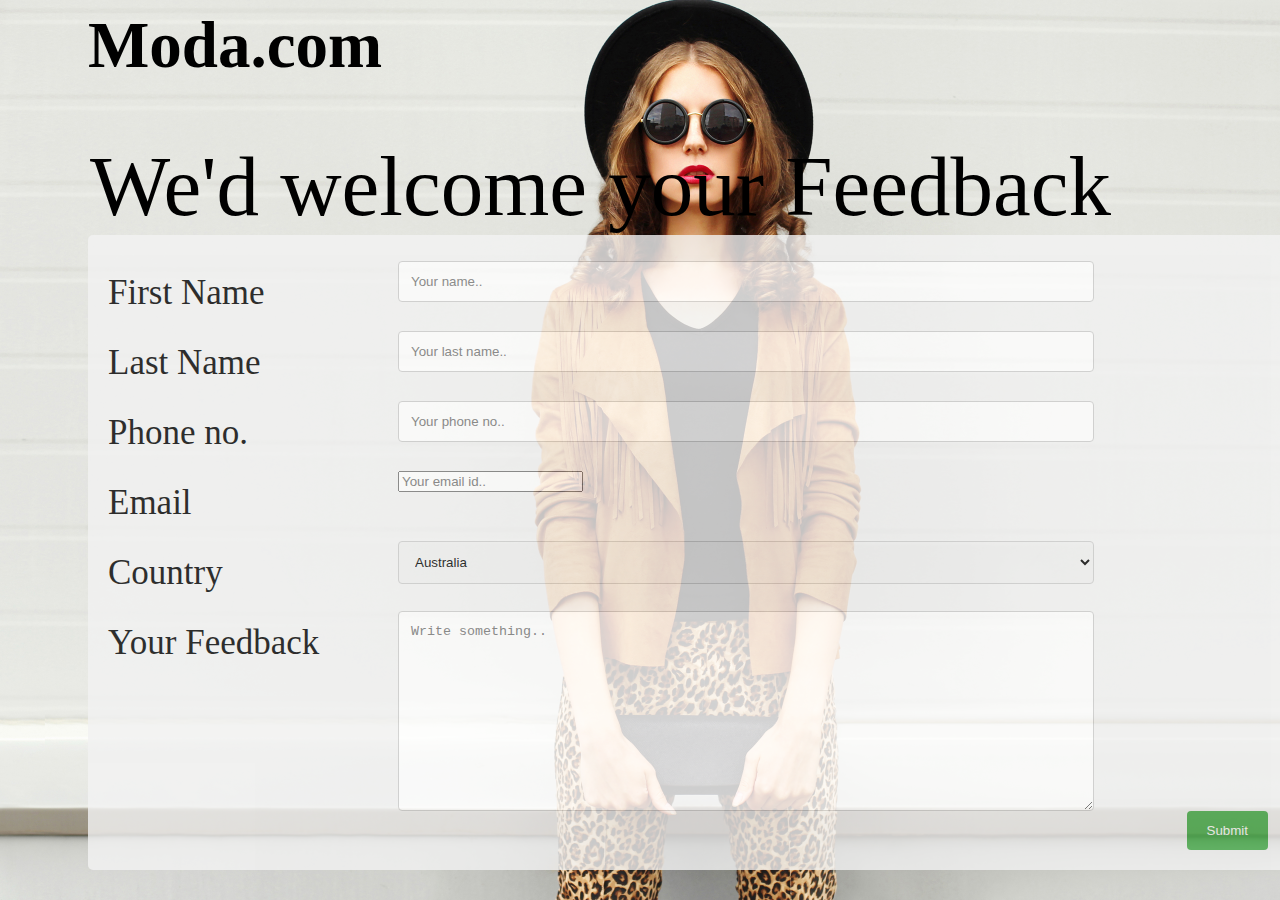
<file: form.html>
<html>
    <head>
     <link rel="icon" href="pictures/moda.PNG">
        <title>Moda.com</title>
        <link rel="stylesheet" href="form.css">
        
  
<h2>Moda.com</h2>
    </head>
<body>
      <section>
         <form>
             <legend>We'd welcome your Feedback</legend>
            <table>
           
<div class="container">
  <form action="/action_page.php">
  <div class="row">
    <div class="col-25">
      <label for="fname">First Name</label>
    </div>
    <div class="col-75">
      <input type="text" id="fname" name="firstname" placeholder="Your name..">
    </div>
  </div>
  <div class="row">
    <div class="col-25">
      <label for="lname">Last Name</label>
    </div>
    <div class="col-75">
      <input type="text" id="lname" name="lastname" placeholder="Your last name..">
    </div>
  </div>
       <div class="row">
    <div class="col-25">
      <label for="lname">Phone no.</label>
    </div>
    <div class="col-75">
      <input type="text" id="phone no." name="phone no." placeholder="Your phone no..">
    </div>
  </div>
       <div class="row">
    <div class="col-25">
      <label for="lname">Email</label>
    </div>
    <div class="col-75">
      <input type="email" id="email" name="email" placeholder="Your email id..">
    </div>
  </div>
  <div class="row">
    <div class="col-25">
      <label for="country">Country</label>
    </div>
    <div class="col-75">
      <select id="country" name="country">
        <option value="australia">Australia</option>
        <option value="canada">Canada</option>
        <option value="usa">USA</option>
      </select>
    </div>
  </div>
  <div class="row">
    <div class="col-25">
      <label for="subject">Your Feedback</label>
    </div>
    <div class="col-75">
      <textarea id="subject" name="subject" placeholder="Write something.." style="height:200px"></textarea>
    </div>
  </div>
  <div class="row">
    <input type="submit" value="Submit">
  </div>
  </form>
</div>
                
             </table>
             
          </form>
    </section>
    
</body>
</html>
</file>
<file: form.css>
* {
  box-sizing: border-box;
}
body{
    background-image: url(pictures/backppp.jpg);
    background-size: cover;
    width:100%;
    padding-left: 80px;
}

input[type=text], select, textarea {
  width: 80%;
  padding: 12px;
  border: 1px solid #ccc;
  border-radius: 4px;
  resize: vertical;
    color: black;
}

label {
  padding: 12px 12px 12px 0;
  display: inline-block;
}

input[type=submit] {
  background-color: #4CAF50;
  color: white;
  padding: 12px 20px;
  border: none;
  border-radius: 4px;
  cursor: pointer;
  float: right;
}

input[type=submit]:hover {
  background-color: red;
}

.container {
  border-radius: 5px;
  background-color: #f2f2f2;
     opacity: 0.8;
  filter: alpha(opacity=30); /* For IE8 and earlier */
  padding: 20px;
    color: black;
}
h2{
    color: black;
    font-size: 65px;
}
legend{
    color: black;
    font-size: 85px;
}
.col-25 {
  float: left;
  width: 25%;
  margin-top: 6px;
    color: black;
    font-size: 35px;
}
lable{
    color: black;
}
.col-75 {
  float: left;
  width: 75%;
  margin-top: 6px;
      color:black;
      
}

/* Clear floats after the columns */
.row:after {
  content: "";
  display: table;
  clear: both;
    color: black;
}

/* Responsive layout - when the screen is less than 600px wide, make the two columns stack on top of each other instead of next to each other */
@media screen and (max-width: 600px) {
  .col-25, .col-75, input[type=submit] {
    width: 100%;
    margin-top: 0;
  }
}
</file>
